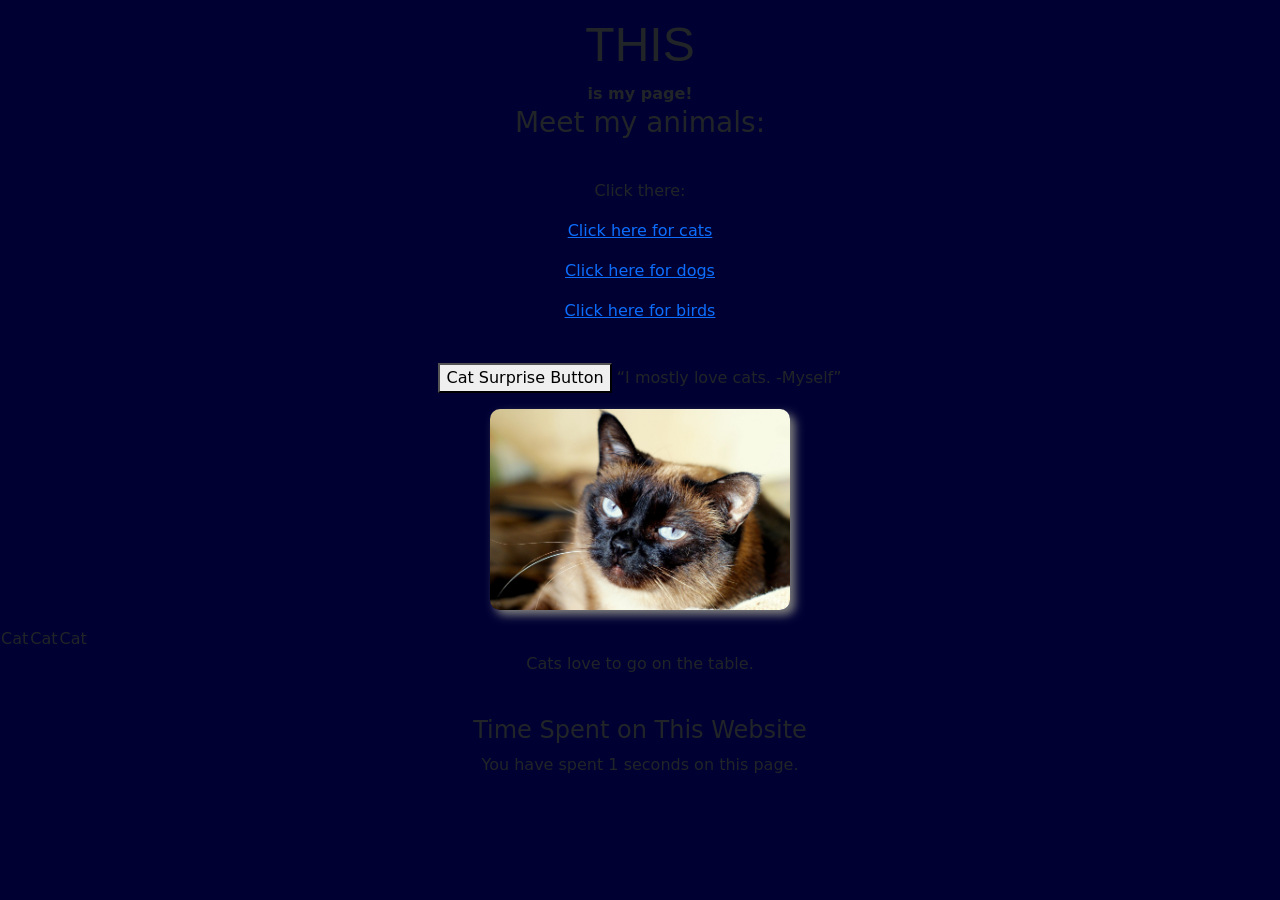
<file: CS50X/homepage/index.html>
<!DOCTYPE html>
<html lang="en">
    <head>
        <link href="https://cdn.jsdelivr.net/npm/bootstrap@5.3.3/dist/css/bootstrap.min.css" rel="stylesheet" integrity="sha384-QWTKZyjpPEjISv5WaRU9OFeRpok6YctnYmDr5pNlyT2bRjXh0JMhjY6hW+ALEwIH" crossorigin="anonymous">
        <script src="https://cdn.jsdelivr.net/npm/bootstrap@5.3.3/dist/js/bootstrap.bundle.min.js" integrity="sha384-YvpcrYf0tY3lHB60NNkmXc5s9fDVZLESaAA55NDzOxhy9GkcIdslK1eN7N6jIeHz" crossorigin="anonymous"></script>
        <link href="styles.css" rel="stylesheet">
        <title>My Webpage</title>
    </head>
    <body>
        <p></p>
        <h1>THIS</h1>
        <strong> is my page!</strong>
            <h3>Meet my animals:</h3>
            <p></p>
            <br>
        Click there:
        <p></p>
        <a href="/cats.html">Click here for cats</a>
        <br>
        <p></p>
        <a href="/dogs.html">Click here for dogs</a>
        <br>
        <p></p>
        <a href="/birds.html">Click here for birds</a>
        <p></p>
        <br>
        <button id="myButton">Cat Surprise Button</button>
<script>
  document.getElementById("myButton").addEventListener("click", function() {
      alert("MEEEOOOOOOW!");
  });
</script>
        <q>I mostly love cats. -Myself</q>
        <br>
        <p></p>
          <img src="cat.jpg" alt="Cat styled image" width="300">
        <p>
        </p>
        <table>
            <tr>
                <td>Cat</td>
                <td>Cat</td>
                <td>Cat</td>
            </tr>
        </table>
        <p>Cats love to go on the table.</p>
        <br>
        <h4>Time Spent on This Website</h4>
        <p>You have spent <span id="timer">0</span> seconds on this page.</p>
        <script>
            let secondsSpent = 0;
            const timerElement = document.getElementById("timer");

            function updateTimer() {
                secondsSpent++;
                timerElement.textContent = secondsSpent;
            }

             setInterval(updateTimer, 1000);
        </script>
    </body>
</html>
</file>
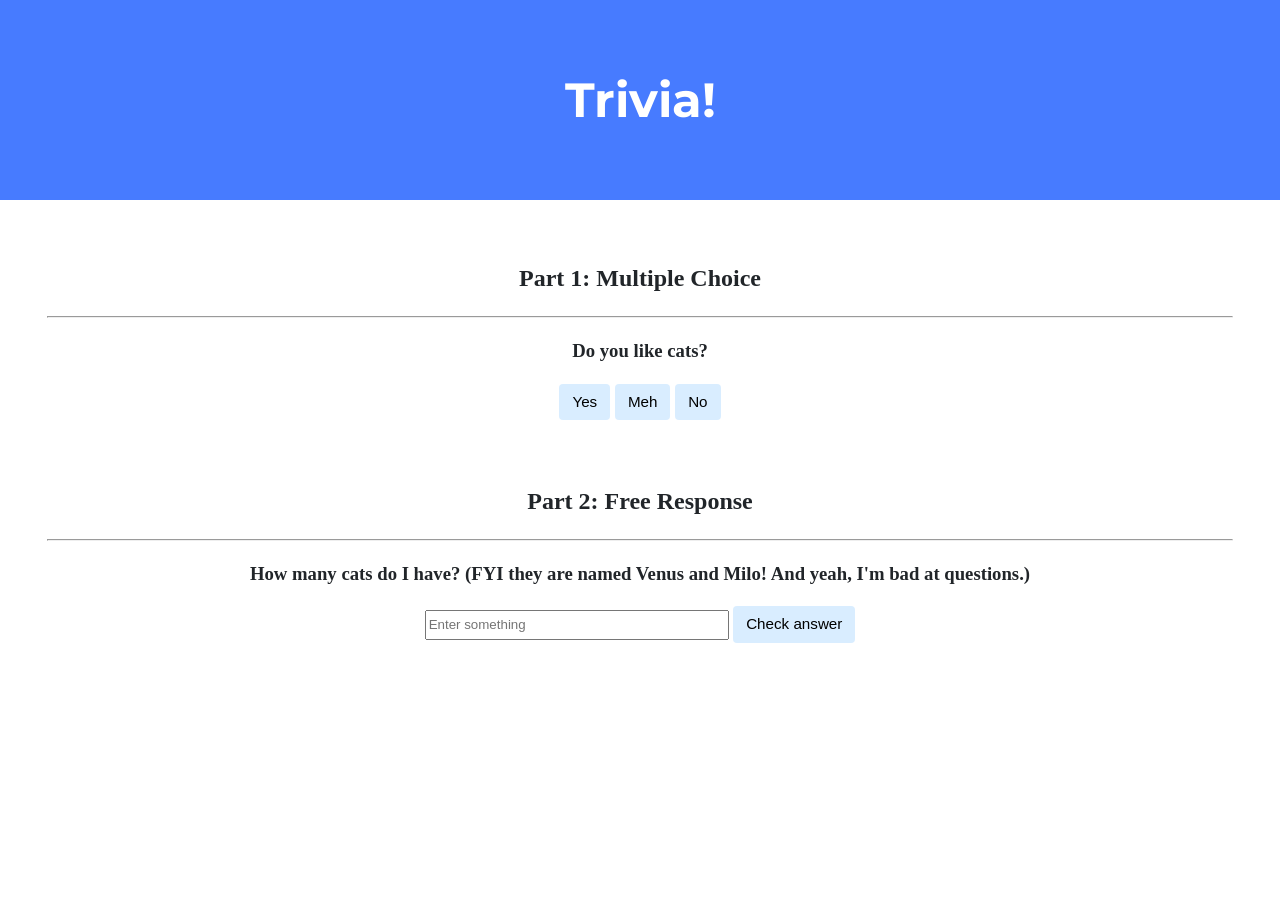
<file: CS50X/trivia/index.html>
<!DOCTYPE html>

<html lang="en">
    <head>
        <link href="https://fonts.googleapis.com/css2?family=Montserrat:wght@500&display=swap" rel="stylesheet">
        <link href="styles.css" rel="stylesheet">
        <title>Trivia!</title>
        <style>
            .isFalse { background-color: red; color: white; }
            .isTrue { background-color: green; color: white; }
        </style>
        <script>
            // TODO: Add code to check answers to questions
        function changeColor(button, isCorrect) {
            if (isCorrect){
                button.classList.add("isTrue");
            } else {
                button.classList.add("isFalse");
            }
        }
        function checkAnswer(){
            let correctAnswer = ["2", "two"];
            let userInput = document.getElementById("userInput").value.trim().toLowerCase();
            if (correctAnswer.includes(userInput)) {
                document.getElementById("result2").innerText = "Good answer!";
            } else {
                document.getElementById("result2").innerText = "Bad answer. Try again!";
            }
        }

        </script>
    </head>
    <body>
        <div class="header">
            <h1>Trivia!</h1>
        </div>

        <div class="container">
            <div class="section">
                <h2>Part 1: Multiple Choice </h2>
                <hr>
                <!-- TODO: Add multiple choice question here -->
                 <h3>
                 Do you like cats?
                </h3>
                 <h3>
                    <button onclick="changeColor(this, true)">Yes</button>
                    <button onclick="changeColor(this, false)">Meh</button>
                    <button onclick="changeColor(this, false)">No</button>
                    <p id="result1"></p>
                </h3>
            </div>

            <div class="section">
                <h2>Part 2: Free Response</h2>
                <hr>
                <!-- TODO: Add free response question here -->
                <h3>
                    How many cats do I have? (FYI they are named Venus and Milo! And yeah, I'm bad at questions.)
                </h3>
                <input type="text" id="userInput" placeholder="Enter something">
                <button onclick="checkAnswer()">Check answer</button>
                <p id="result2"></p>
            </div>
        </div>
    </body>
</html>
</file>
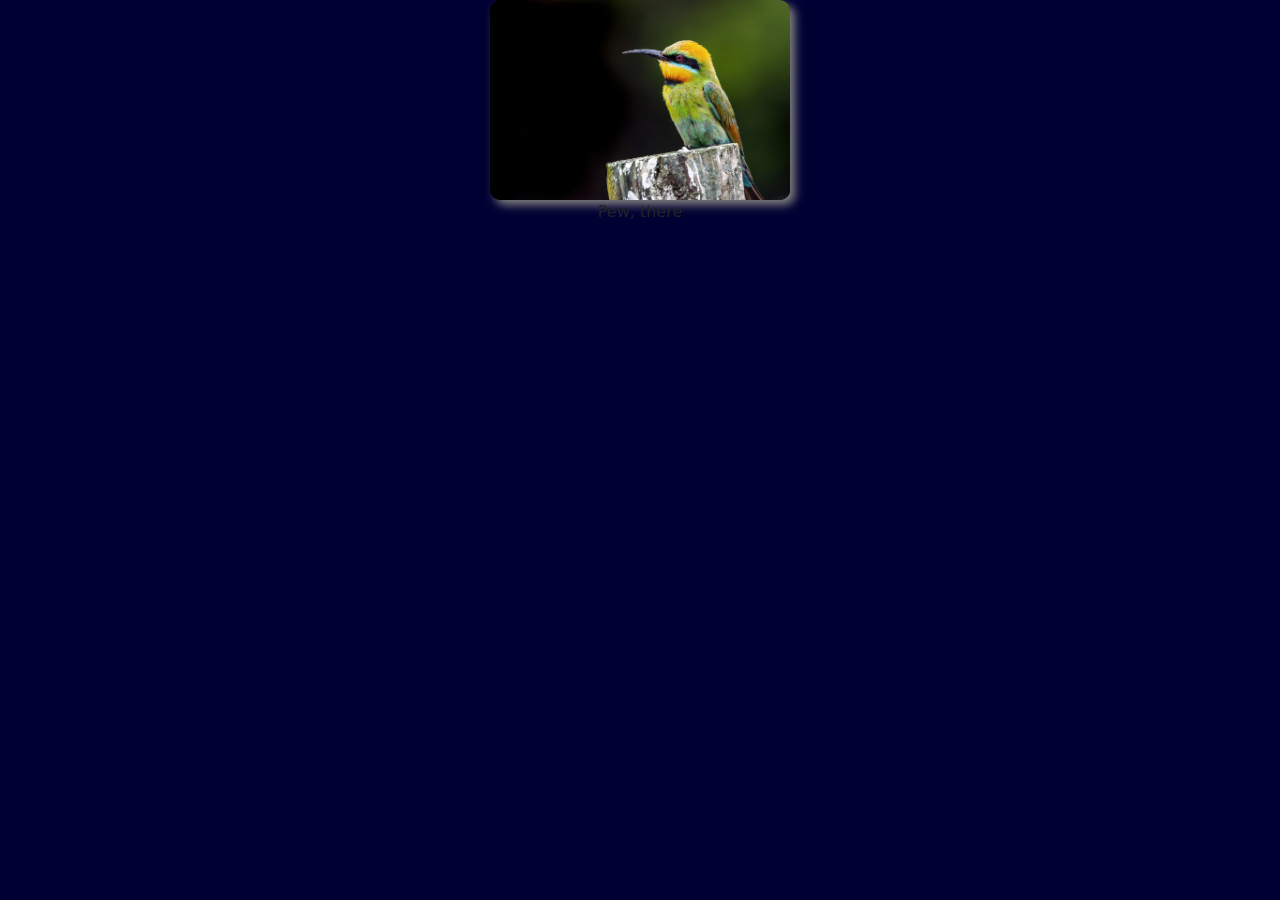
<file: CS50X/homepage/birds.html>
<!DOCTYPE html>

<html lang="en">
    <head>
        <link href="https://cdn.jsdelivr.net/npm/bootstrap@5.3.3/dist/css/bootstrap.min.css" rel="stylesheet" integrity="sha384-QWTKZyjpPEjISv5WaRU9OFeRpok6YctnYmDr5pNlyT2bRjXh0JMhjY6hW+ALEwIH" crossorigin="anonymous">
        <script src="https://cdn.jsdelivr.net/npm/bootstrap@5.3.3/dist/js/bootstrap.bundle.min.js" integrity="sha384-YvpcrYf0tY3lHB60NNkmXc5s9fDVZLESaAA55NDzOxhy9GkcIdslK1eN7N6jIeHz" crossorigin="anonymous"></script>
        <link href="styles.css" rel="stylesheet">
        <title>My Webpage</title>
    </head>
    <body>
        <img src="bird.webp" alt="Bird image" width="300" height="200">
        Pew, there
    </body>
</html>
</file>
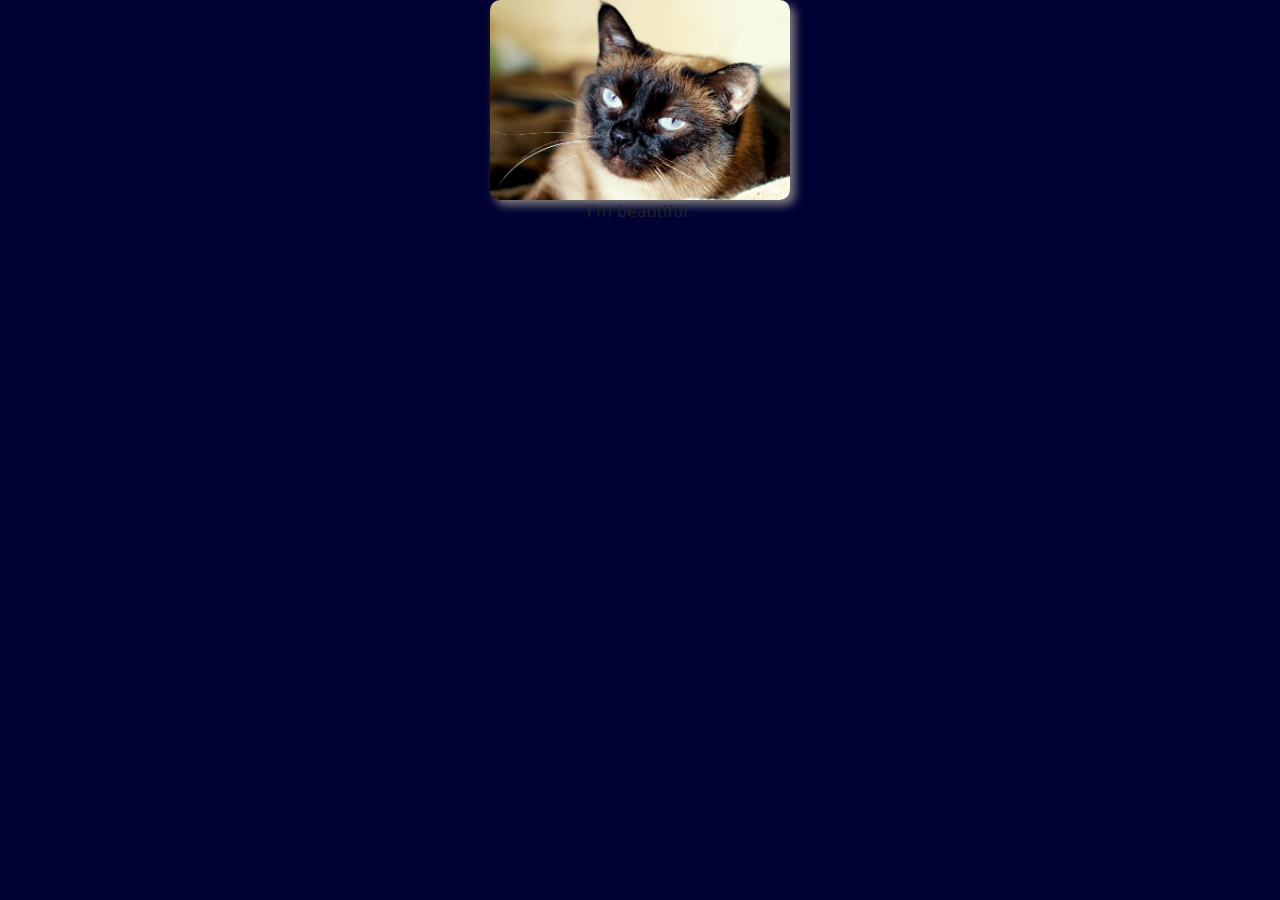
<file: CS50X/homepage/cats.html>
<!DOCTYPE html>

<html lang="en">
    <head>
        <link href="https://cdn.jsdelivr.net/npm/bootstrap@5.3.3/dist/css/bootstrap.min.css" rel="stylesheet" integrity="sha384-QWTKZyjpPEjISv5WaRU9OFeRpok6YctnYmDr5pNlyT2bRjXh0JMhjY6hW+ALEwIH" crossorigin="anonymous">
        <script src="https://cdn.jsdelivr.net/npm/bootstrap@5.3.3/dist/js/bootstrap.bundle.min.js" integrity="sha384-YvpcrYf0tY3lHB60NNkmXc5s9fDVZLESaAA55NDzOxhy9GkcIdslK1eN7N6jIeHz" crossorigin="anonymous"></script>
        <link href="styles.css" rel="stylesheet">
        <title>My Webpage</title>
        <img src="cat.jpg" alt="Cat image" width="300" height="200">
    </head>
    <body>
        I'm beautiful.
    </body>
</html>
</file>
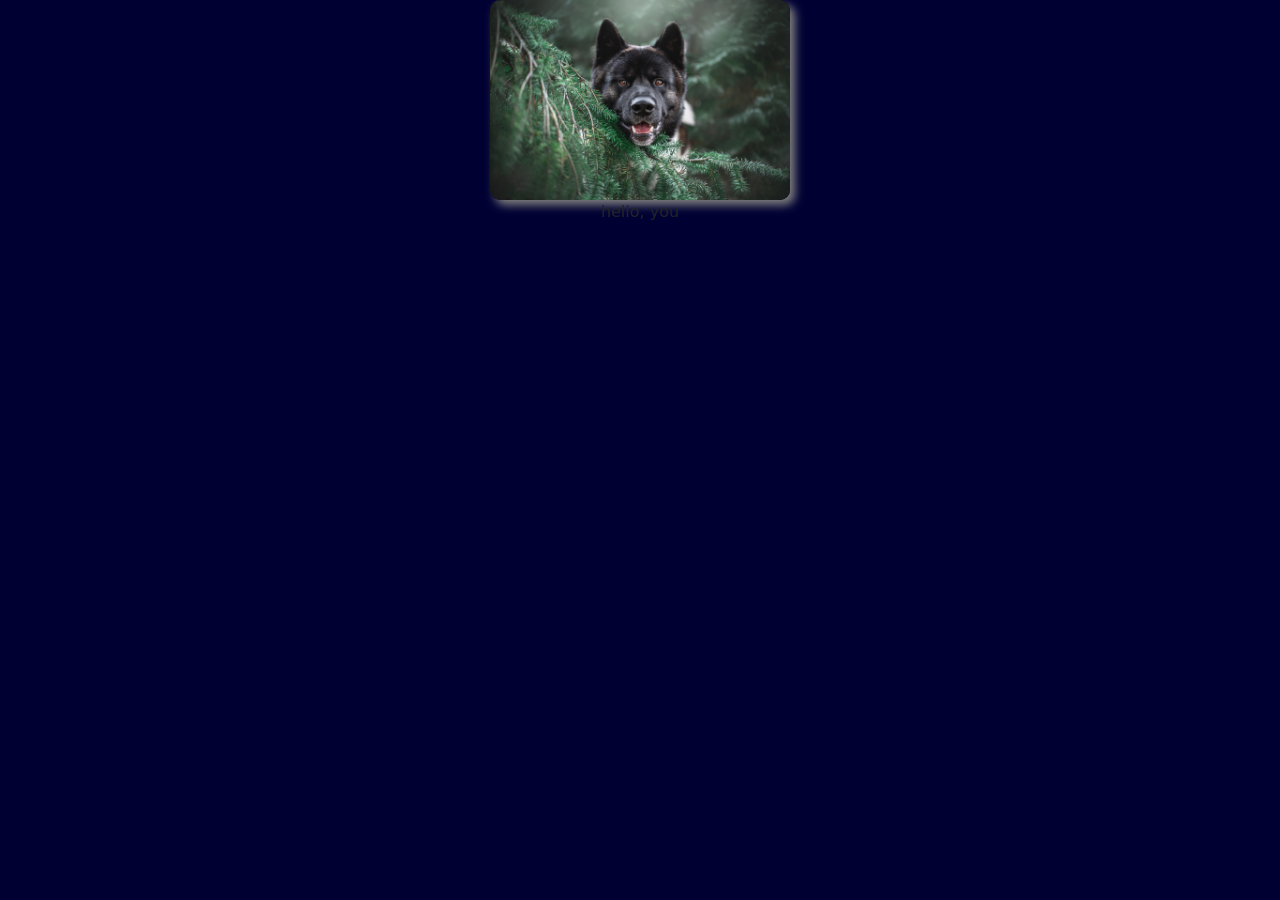
<file: CS50X/homepage/dogs.html>
<!DOCTYPE html>

<html lang="en">
    <head>
        <link href="https://cdn.jsdelivr.net/npm/bootstrap@5.3.3/dist/css/bootstrap.min.css" rel="stylesheet" integrity="sha384-QWTKZyjpPEjISv5WaRU9OFeRpok6YctnYmDr5pNlyT2bRjXh0JMhjY6hW+ALEwIH" crossorigin="anonymous">
        <script src="https://cdn.jsdelivr.net/npm/bootstrap@5.3.3/dist/js/bootstrap.bundle.min.js" integrity="sha384-YvpcrYf0tY3lHB60NNkmXc5s9fDVZLESaAA55NDzOxhy9GkcIdslK1eN7N6jIeHz" crossorigin="anonymous"></script>
        <link href="styles.css" rel="stylesheet">
        <title>My Webpage</title>
    </head>
    <body>
        <img src="dog.jpg" alt="Dog image" width="300" height="200">
        hello, you
    </body>
</html>
</file>
<file: CS50X/homepage/styles.css>
body {
    background-color: #000033;
    color: #212527;
    font-size: 1rem;
    font-weight: 500;
    line-height: 1.5;
    margin: 0;
    text-align: center;
}

.container {
    margin-left: auto;
    margin-right: auto;
    padding-left: 20px;
    padding-right: 15px;
}

.header {
    background-color: #477bff;
    color: #fff;
    margin-bottom: 1rem;
    padding: 2rem 1rem;
    text-align: center;
}

h1 {
    font-family: 'Arial', sans-serif;
    font-size: 48px;
}

img {
  border-radius: 10px;
  box-shadow: 5px 5px 10px gray;
  display: block;
  margin: auto;
}

table {
    border: 1px;
    text-align: center;
}
</file>
<file: CS50X/trivia/styles.css>
body {
    background-color: #fff;
    color: #212529;
    font-size: 1rem;
    font-weight: 400;
    line-height: 1.5;
    margin: 0;
    text-align: center;
}

.container {
    margin-left: auto;
    margin-right: auto;
    padding-left: 15px;
    padding-right: 15px;
}

.header {
    background-color: #477bff;
    color: #fff;
    margin-bottom: 2rem;
    padding: 2rem 1rem;
    text-align: center;
}

.section {
    padding: 0.5rem 2rem 1rem 2rem;
}

.section:hover {
    background-color: #f5f5f5;
    transition: color 2s ease-in-out, background-color 0.15s ease-in-out;
}

h1 {
    font-family: 'Montserrat', sans-serif;
    font-size: 48px;
}

button, input[type="submit"] {
    background-color: #d9edff;
    border: 1px solid transparent;
    border-radius: 0.25rem;
    font-size: 0.95rem;
    font-weight: 400;
    line-height: 1.5;
    padding: 0.375rem 0.75rem;
    text-align: center;
    transition: color 0.15s ease-in-out, background-color 0.15s ease-in-out, border-color 0.15s ease-in-out, box-shadow 0.15s ease-in-out;
    vertical-align: middle;

}


input[type="text"] {
    line-height: 1.8;
    width: 25%;
}

input[type="text"]:hover {
    background-color: #f5f5f5;
    transition: color 2s ease-in-out, background-color 0.15s ease-in-out;
}
</file>
